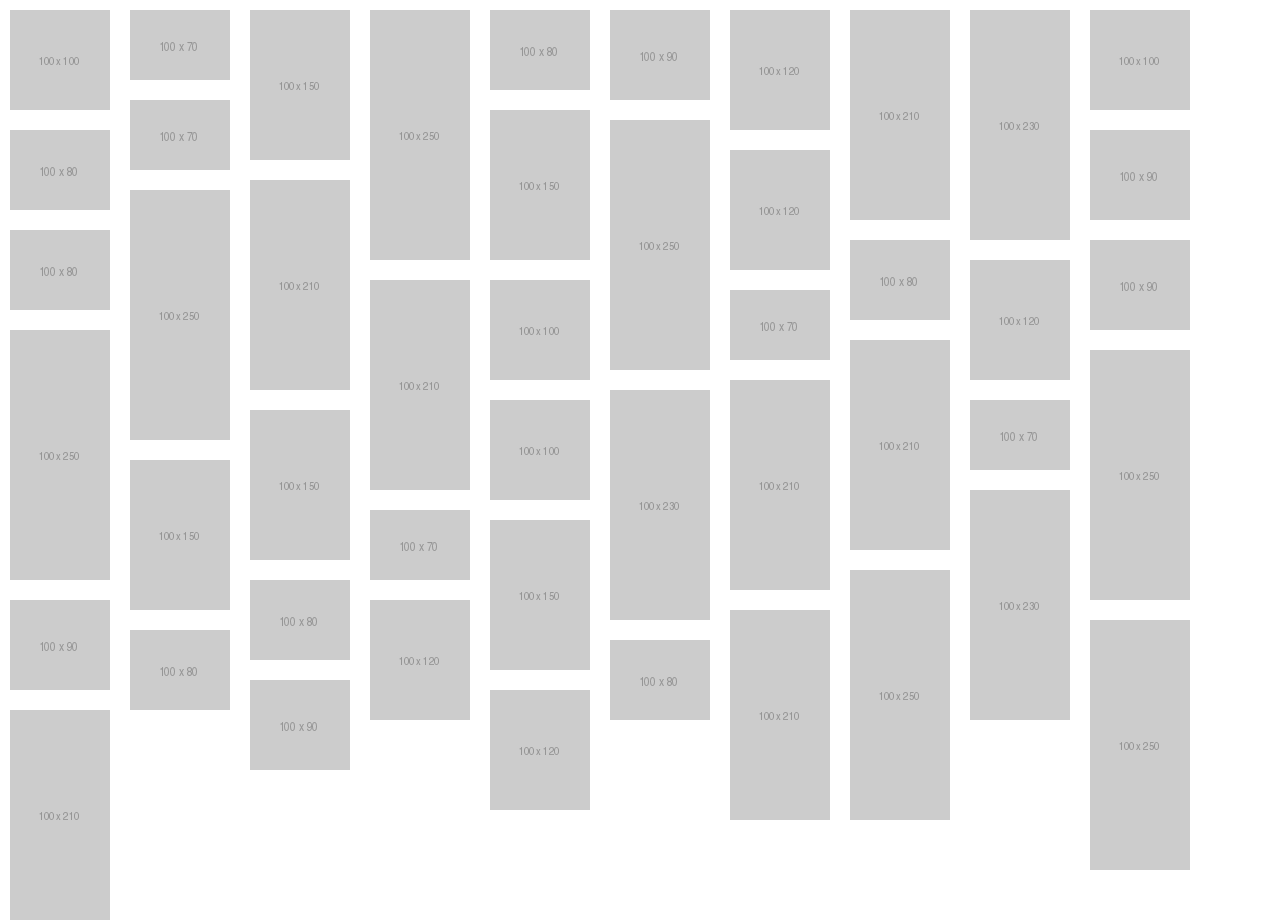
<file: 瀑布流.html>
<!DOCTYPE html>
<!-- saved from url=(0089)https://evenyao.github.io/waterfall-demo/Demo/%E7%80%91%E5%B8%83%E6%B5%81%20-%20demo.html -->
<html lang="zh-CN"><head><meta http-equiv="Content-Type" content="text/html; charset=UTF-8">
  
  <meta name="viewport" content="width=device-width, initial-scale=1.0">
  <meta http-equiv="X-UA-Compatible" content="ie=edge">
  <style>
    body {
      width: 100%;
      position: absolute;
      height: 100%;
      margin: 0;
      padding: 0;
    }
    .waterfall {
      /* max-width: 600px;
      margin: 0 auto; */
      overflow: auto;
      width: 100%;
      height: auto;
    }
    .waterfall img {
      position: absolute;
      width: 100px;
	    margin: 10px;
      /* 布局transition效果 */
      transition: all .4s;
    }
  </style>
  <title>瀑布流</title>
</head>
<body>
  <div class="waterfall">
  
	<img src="./瀑布流_files/100x100" alt="100*100" >
	<img src="./瀑布流_files/100x70" alt="100*70" >
	<img src="./瀑布流_files/100x150" alt="100*150" >
	<img src="./瀑布流_files/100x250" alt="100*250">
	<img src="./瀑布流_files/100x80" alt="100*80" >
	<img src="./瀑布流_files/100x90" alt="100*90">
	<img src="./瀑布流_files/100x120" alt="100*120">
	<img src="./瀑布流_files/100x210" alt="100*210">
	<img src="./瀑布流_files/100x230" alt="100*230">
	<img src="./瀑布流_files/100x100" alt="100*100" >
	<img src="./瀑布流_files/100x70" alt="100*70" >
	<img src="./瀑布流_files/100x150" alt="100*150">
	<img src="./瀑布流_files/100x250" alt="100*250" >
	<img src="./瀑布流_files/100x80" alt="100*80" >
	<img src="./瀑布流_files/100x90" alt="100*90" >
	<img src="./瀑布流_files/100x120" alt="100*120" >
	<img src="./瀑布流_files/100x210" alt="100*210" >
	<img src="./瀑布流_files/100x250" alt="100*250" >
	<img src="./瀑布流_files/100x80" alt="100*80" >
	<img src="./瀑布流_files/100x80" alt="100*80">
	<img src="./瀑布流_files/100x90" alt="100*90" >
	<img src="./瀑布流_files/100x120" alt="100*120" >
	<img src="./瀑布流_files/100x210" alt="100*210" >
	<img src="./瀑布流_files/100x100" alt="100*100" >
	<img src="./瀑布流_files/100x70" alt="100*70">
	<img src="./瀑布流_files/100x250" alt="100*250" >
	<img src="./瀑布流_files/100x210" alt="100*210" >
	<img src="./瀑布流_files/100x250" alt="100*250" >
	<img src="./瀑布流_files/100x210" alt="100*210">
	<img src="./瀑布流_files/100x230" alt="100*230" >
	<img src="./瀑布流_files/100x100" alt="100*100" >
	<img src="./瀑布流_files/100x70" alt="100*70" >
	<img src="./瀑布流_files/100x150" alt="100*150" >
	<img src="./瀑布流_files/100x150" alt="100*150" >
	<img src="./瀑布流_files/100x230" alt="100*230" >
	<img src="./瀑布流_files/100x70" alt="100*70" >
	<img src="./瀑布流_files/100x150" alt="100*150" >
	<img src="./瀑布流_files/100x250" alt="100*250">
	<img src="./瀑布流_files/100x80" alt="100*80" >
	<img src="./瀑布流_files/100x90" alt="100*90" >
	<img src="./瀑布流_files/100x120" alt="100*120" >
	<img src="./瀑布流_files/100x210" alt="100*210" >
	<img src="./瀑布流_files/100x250" alt="100*250" >
	<img src="./瀑布流_files/100x80" alt="100*80">
	<img src="./瀑布流_files/100x80" alt="100*80">
	<img src="./瀑布流_files/100x90" alt="100*90">
	<img src="./瀑布流_files/100x120" alt="100*120">
	<img src="./瀑布流_files/100x210" alt="100*210">
  </div>


<script src="./瀑布流_files/jquery.js.下载"></script>
<script>


  var colCount   //定义列数
  var colHeightArry= []   //定义列高度数组
  var imgWidth = $('.waterfall img').outerWidth(true)   //单张图片的宽度

  colCount = parseInt($('.waterfall').width()/imgWidth)   //计算出列数
  for(var i = 0 ; i < colCount; i ++){
    colHeightArry[i] = 0
  }
  //[0,0,0]

  $('.waterfall img').on('load',function(){
  
    var minValue = colHeightArry[0]  //定义最小的高度
    var minIndex = 0  //定义最小高度的下标
    for(var i = 0 ; i < colCount; i ++){
      if(colHeightArry[i] < minValue){   //如果最小高度组数中的值小于最小值
        minValue = colHeightArry[i]   //那么认为最小高度数组中的值是真正的最小值
        minIndex = i  //最小下标为当前下标
      }
    }

    $(this).css({
      left: minIndex * imgWidth,
      top: minValue
    })
    colHeightArry[minIndex] += $(this).outerHeight(true)
  })


  //当窗口大小重置之后，重新执行
  $(window).on('resize',function(){
    reset()
  })

  //当窗口加载完毕，执行瀑布流
  $(window).on('load',function(){
    reset()
  })

  //定义reset函数
  function reset(){
	var colHeightArry= []
    colCount = parseInt($('.waterfall').width()/imgWidth)
    for(var i = 0 ; i < colCount; i ++){
      colHeightArry[i] = 0
    }
    $('.waterfall img').each(function(){
      var minValue = colHeightArry[0]
      var minIndex = 0
      for(var i = 0 ; i < colCount; i ++){
        if(colHeightArry[i] < minValue){
          minValue = colHeightArry[i]
          minIndex = i
        }
      }

      $(this).css({
        left: minIndex * imgWidth,
        top: minValue
      })
      colHeightArry[minIndex] += $(this).outerHeight(true)
    })
  }


</script>
</body></html>
</file>
